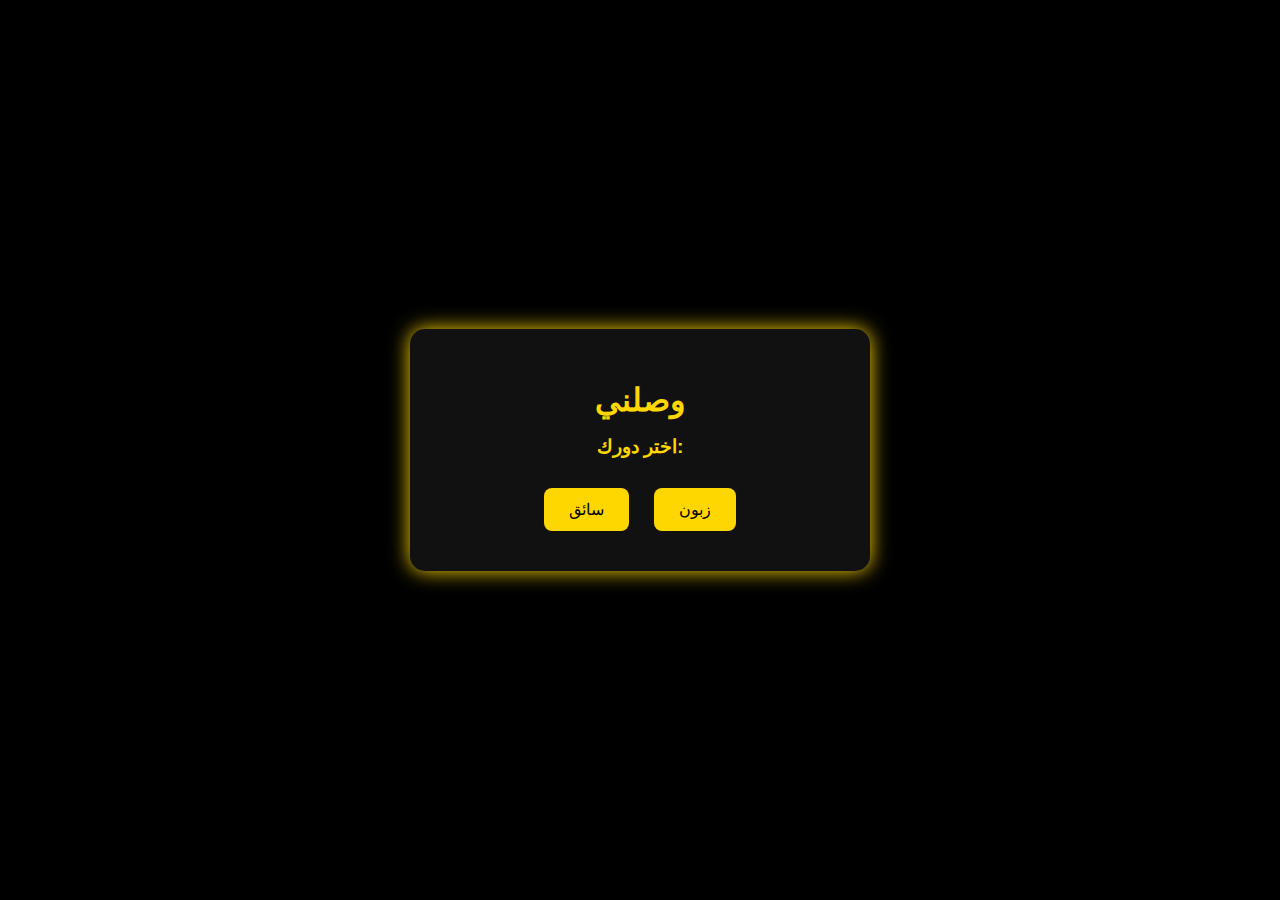
<file: waslni/index.html>
<!DOCTYPE html>
<html lang="ar">
<head>
  <meta charset="UTF-8">
  <meta name="viewport" content="width=device-width, initial-scale=1.0">
  <title>وصلني - تسجيل الدخول</title>
  <link rel="stylesheet" href="style.css">
</head>
<body>
  <div class="container">
    <h1>وصلني</h1>
    <h2>اختر دورك:</h2>
    <div class="buttons">
      <button onclick="location.href='role.html?role=driver'">سائق</button>
      <button onclick="location.href='role.html?role=customer'">زبون</button>
    </div>
  </div>
  <script src="script.js"></script>
</body>
</html>
</file>
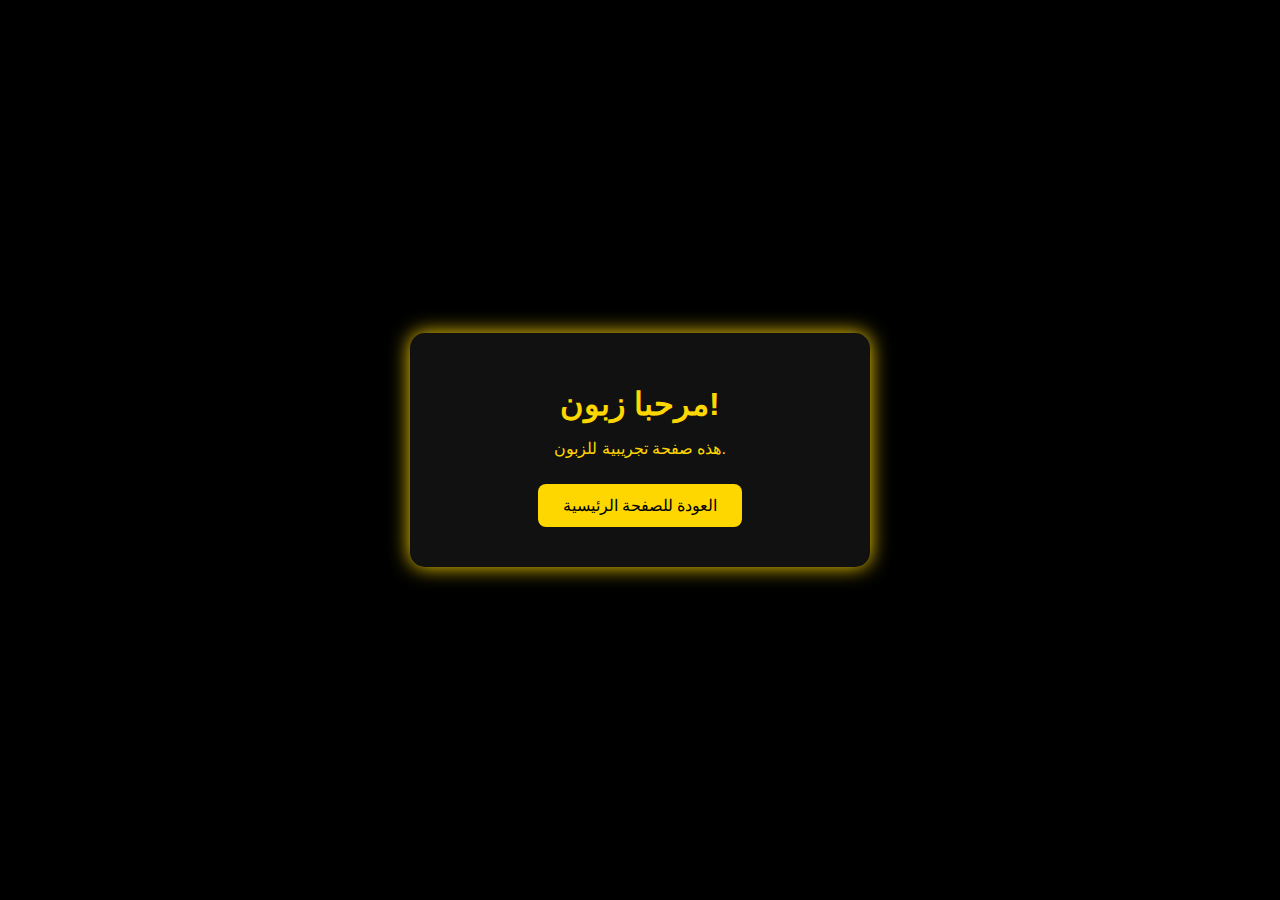
<file: waslni/customer.html>
<!DOCTYPE html>
<html lang="ar">
<head>
  <meta charset="UTF-8">
  <meta name="viewport" content="width=device-width, initial-scale=1.0">
  <title>وصلني - زبون</title>
  <link rel="stylesheet" href="style.css">
</head>
<body>
  <div class="container">
    <h1>مرحبا زبون!</h1>
    <p>هذه صفحة تجريبية للزبون.</p>
    <button onclick="location.href='index.html'">العودة للصفحة الرئيسية</button>
  </div>
</body>
</html>
</file>
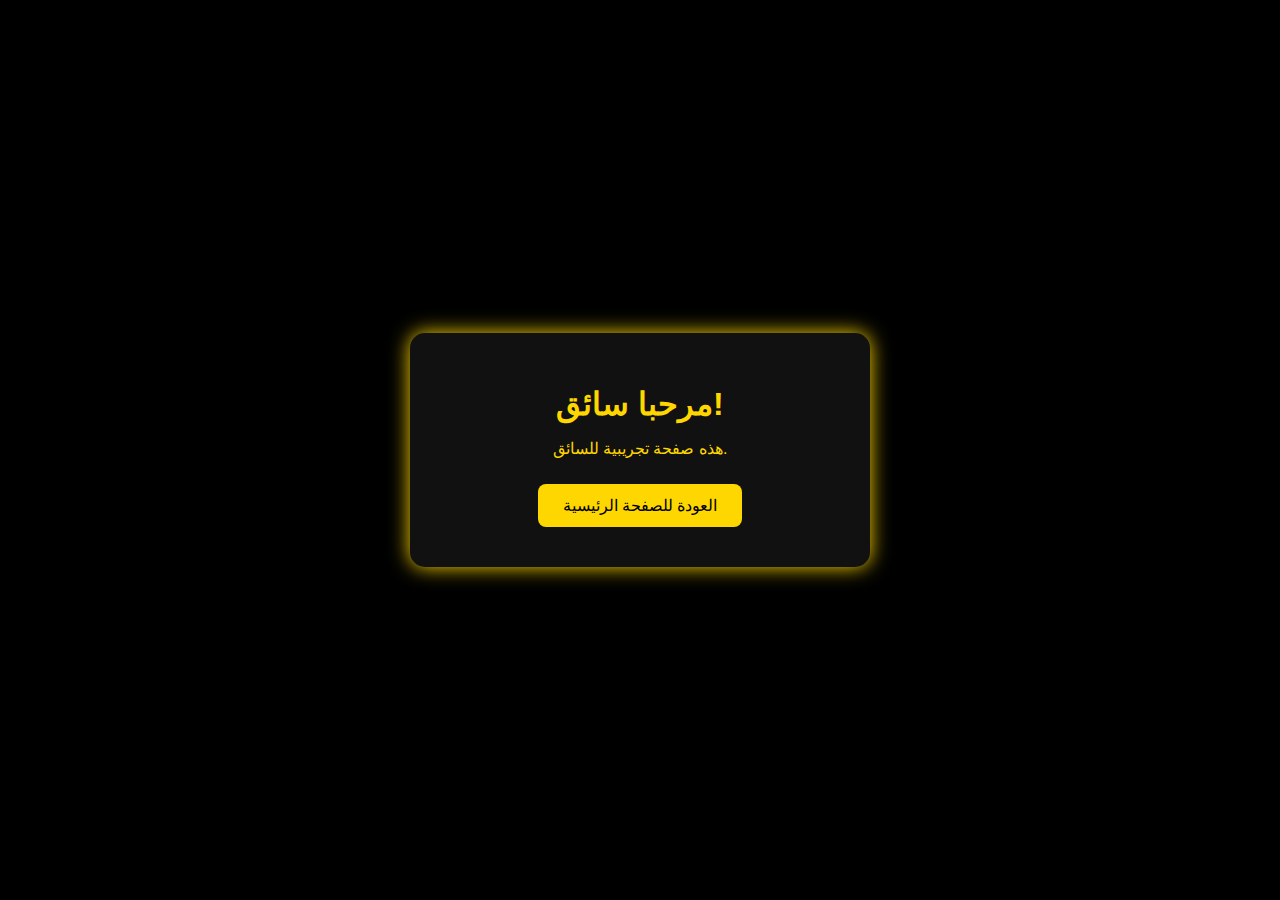
<file: waslni/driver.html>
<!DOCTYPE html>
<html lang="ar">
<head>
  <meta charset="UTF-8">
  <meta name="viewport" content="width=device-width, initial-scale=1.0">
  <title>وصلني - سائق</title>
  <link rel="stylesheet" href="style.css">
</head>
<body>
  <div class="container">
    <h1>مرحبا سائق!</h1>
    <p>هذه صفحة تجريبية للسائق.</p>
    <button onclick="location.href='index.html'">العودة للصفحة الرئيسية</button>
  </div>
</body>
</html>
</file>
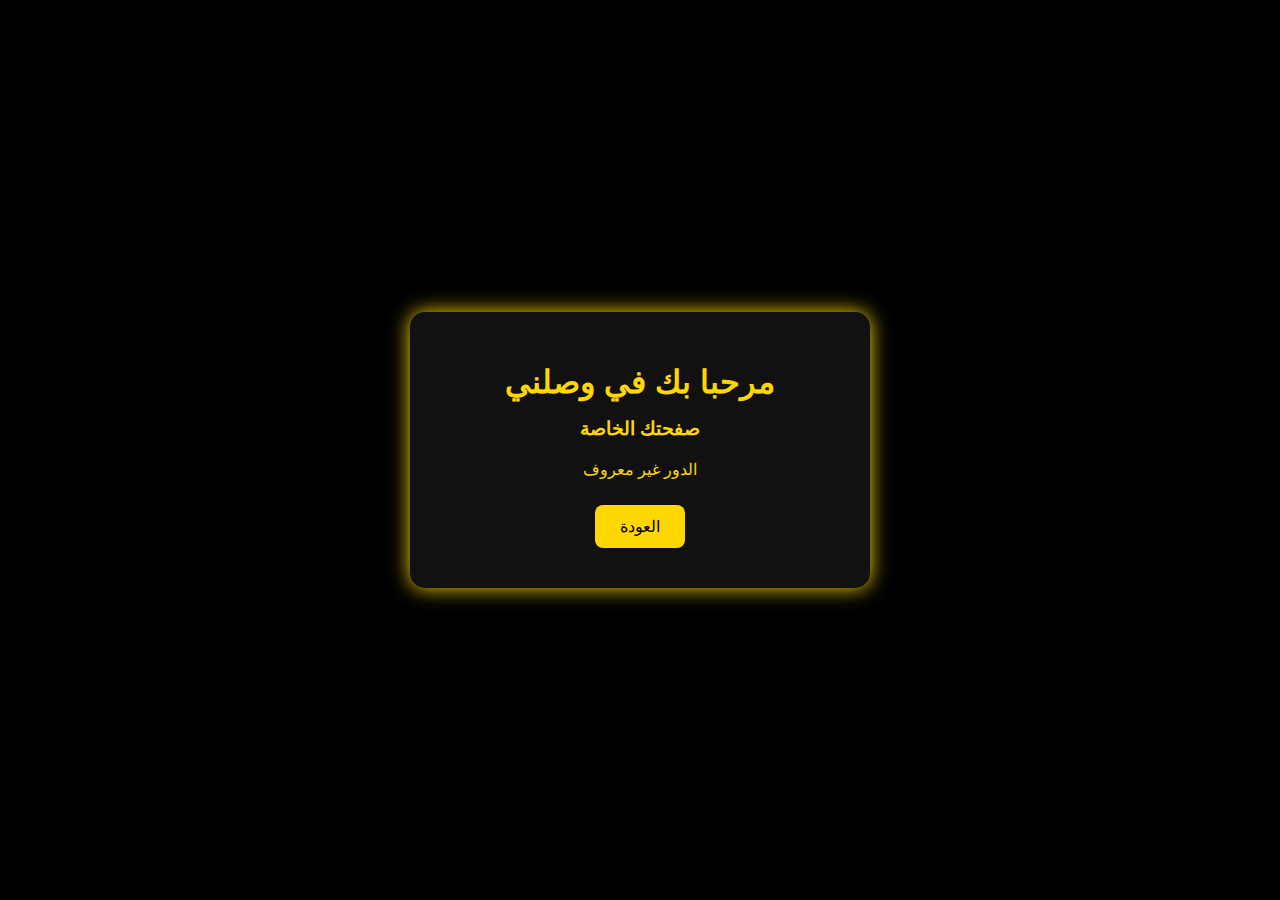
<file: waslni/role.html>
<!DOCTYPE html>
<html lang="ar">
<head>
  <meta charset="UTF-8">
  <meta name="viewport" content="width=device-width, initial-scale=1.0">
  <title>وصلني - اختيار الدور</title>
  <link rel="stylesheet" href="style.css">
</head>
<body>
  <div class="container">
    <h1>مرحبا بك في وصلني</h1>
    <h2>صفحتك الخاصة</h2>
    <div id="roleContent"></div>
    <button onclick="goBack()">العودة</button>
  </div>
  <script src="script.js"></script>
</body>
</html>
</file>
<file: waslni/style.css>
body {
  font-family: Arial, sans-serif;
  background-color: #000000;
  color: #FFD700;
  display: flex;
  justify-content: center;
  align-items: center;
  height: 100vh;
  margin: 0;
}

.container {
  text-align: center;
  background-color: #111111;
  padding: 30px;
  border-radius: 15px;
  box-shadow: 0 0 20px #FFD700;
  width: 90%;
  max-width: 400px;
}

h1 {
  font-size: 2em;
  margin-bottom: 10px;
}

h2 {
  font-size: 1.2em;
  margin-bottom: 20px;
}

button {
  background-color: #FFD700;
  color: #000;
  border: none;
  padding: 12px 25px;
  margin: 10px;
  border-radius: 8px;
  font-size: 1em;
  cursor: pointer;
  transition: 0.3s;
}

button:hover {
  background-color: #e6c200;
}
</file>
